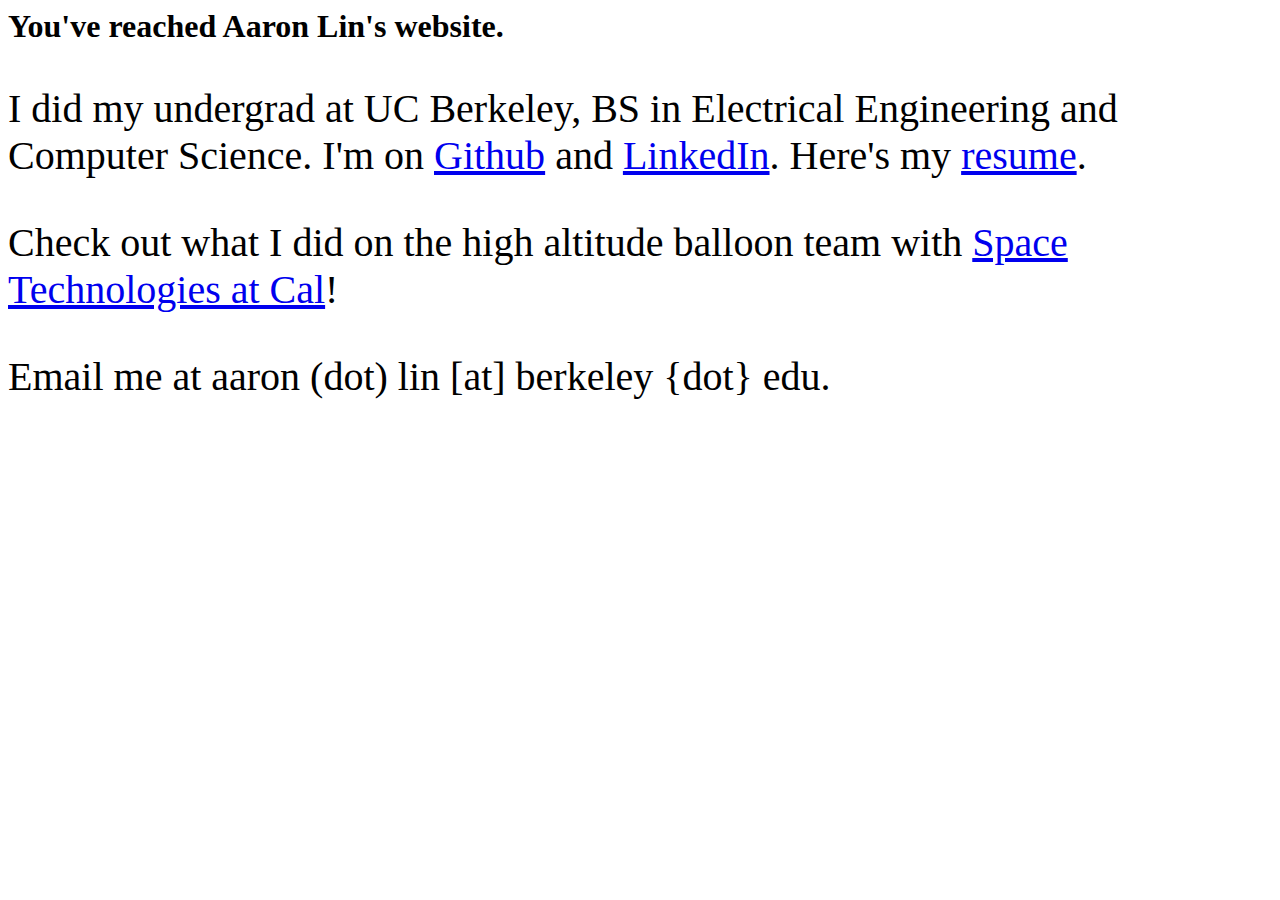
<file: index.html>
<!DOCTYPE html>
<html>
  <head>
    <link href="styles.css" rel="stylesheet">
    <title>Aaron Lin</title>
  </head>
  <body>
    <h1>You've reached Aaron Lin's website.</h1>
    <p>I did my undergrad at UC Berkeley, BS in Electrical Engineering and Computer Science.
      I'm on <a href="https://github.com/lin-aaron/">Github</a> and <a href="https://linkedin.com/in/aaron-lin8">LinkedIn</a>.
      Here's my <a href="resources/Aaron_Lin_CV.pdf">resume</a>.
    </p>
    <p>Check out what I did on the high altitude balloon team with <a href="https://stac.berkeley.edu/">Space Technologies at Cal</a>!</p>
    <p>Email me at aaron (dot) lin [at] berkeley {dot} edu.</p>
  </body>
</html>
</file>
<file: styles.css>
body{
	font-family: 'Garamond';
}
h1{
	margin: auto;
}
p{
	font-size: 30pt;
}
.green{
	color: 'forestgreen';
}
</file>
